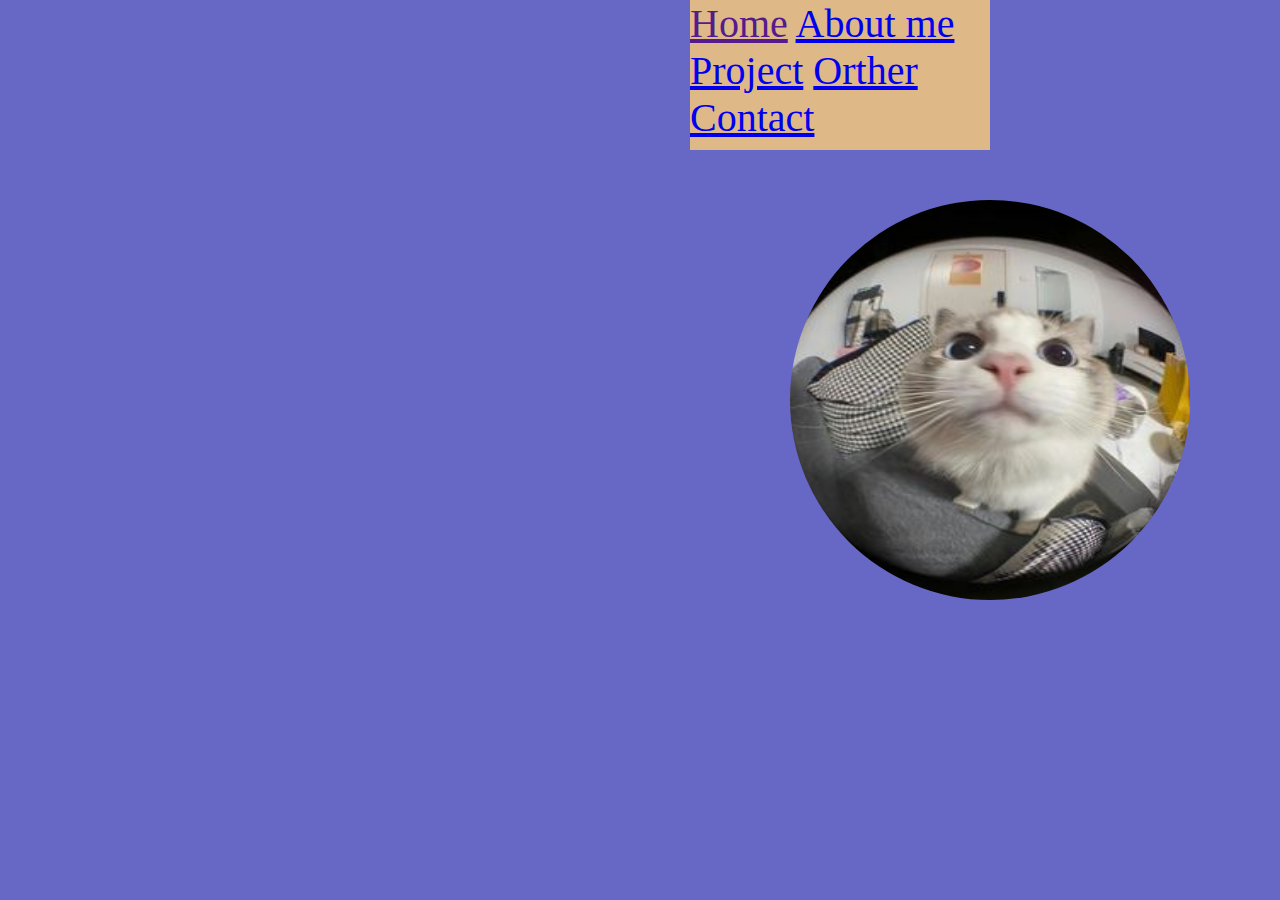
<file: Practice.GS/index.html>
<!DOCTYPE html>
<html lang="en">
<head>
    <meta charset="UTF-8">
    <meta name="viewport" content="width=device-width, initial-scale=1.0">
    <title>SREYNEANG LOEUN</title>
    <link rel="stylesheet" href="index.css">
</head>
<body>
    <header class="container" style="background-image: url(https://i.pinimg.com/236x/5d/1f/29/5d1f29f9da9d3111d13dd283b8f1d450.jpg); width: 100%; height: 100vh; background-position: center; background-size: cover;">
        <img src="./6afc5c43a5050054d7482202e3b75239.jpg" alt="">
        <eye class="class">
            <a href="">Home</a>
            <a href="#">About me</a>
            <a href="#">Project</a>
            <a href="#">Orther</a>
            <a href="#">Contact</a>
        </eye>
    </header>
</body>
</html>
</file>
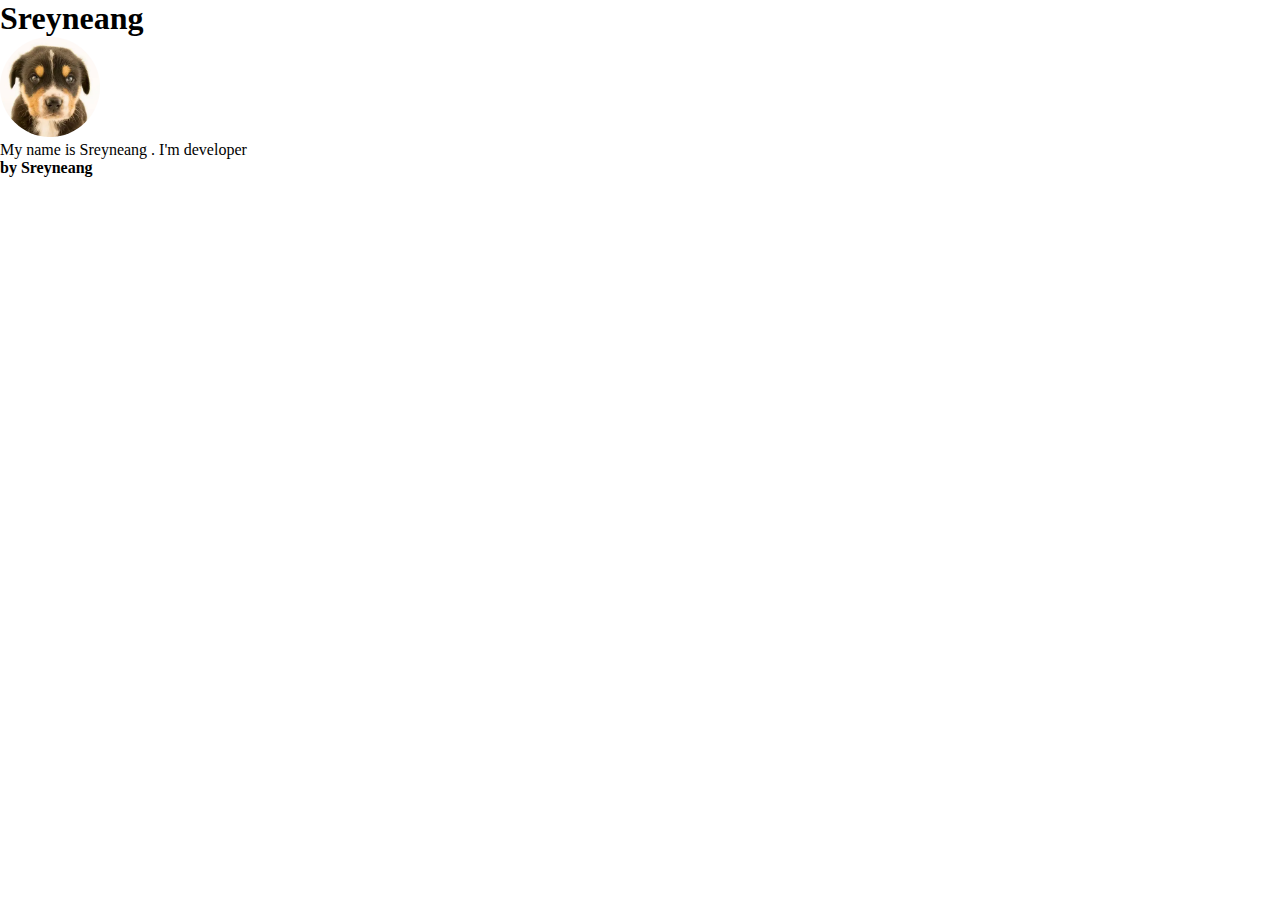
<file: soft-code/card.html>
<!DOCTYPE html>
<html lang="en">
<head>
    <meta charset="UTF-8">
    <meta name="viewport" content="width=device-width, initial-scale=1.0">
    <title>Document</title>
    <link rel="stylesheet" href="card.css">
</head>
<body>
    <div class="container">
        <div class="body">
            <h1>Sreyneang</h1>
            <img src="download.webp" alt="">
            <p>My name is Sreyneang . I'm developer</p>
            <h4>by Sreyneang</h4>
        </div>
    </div>
</body>
</html>
</file>
<file: Practice.GS/index.css>
*{
    margin: 0px;
    padding: 0px;
    box-sizing: border-box;
}
body{
    background-color: rgb(103, 103, 197);
}
.container{
    width: 100%;
    height: 100vh;
    background-image: url(https://i.pinimg.com/236x/5d/1f/29/5d1f29f9da9d3111d13dd283b8f1d450.jpg);
    background-size: cover;
    background-position: center;
    display: flex;
    justify-content: center;
}
.container img{
    width: 400px;
    height: 400px;
    border: none;
    border-radius: 50%;
    position: relative;
    left: 500px;
    top: 200px;
    position: relative;
    top: 200px;
}
.class{
    width: 300px;
    height: 150px;
    background-color:burlywood;
    color: black;
    font-size: 40px;
}
</file>
<file: soft-code/card.css>
*{
    margin: 0px;
    padding: 0px;
    box-sizing: border-box;
}
.container{
    width: 300px;
    height: 90vh;
    background-image:url(https://i.pinimg.com/564x/00/0c/73/000c73f78d9c4aeca8f002c06c0ba2cb.jpg) ;
}
.body img{
    width: 100px;
    height: 100px;
    border-radius: 50px;
}
</file>
